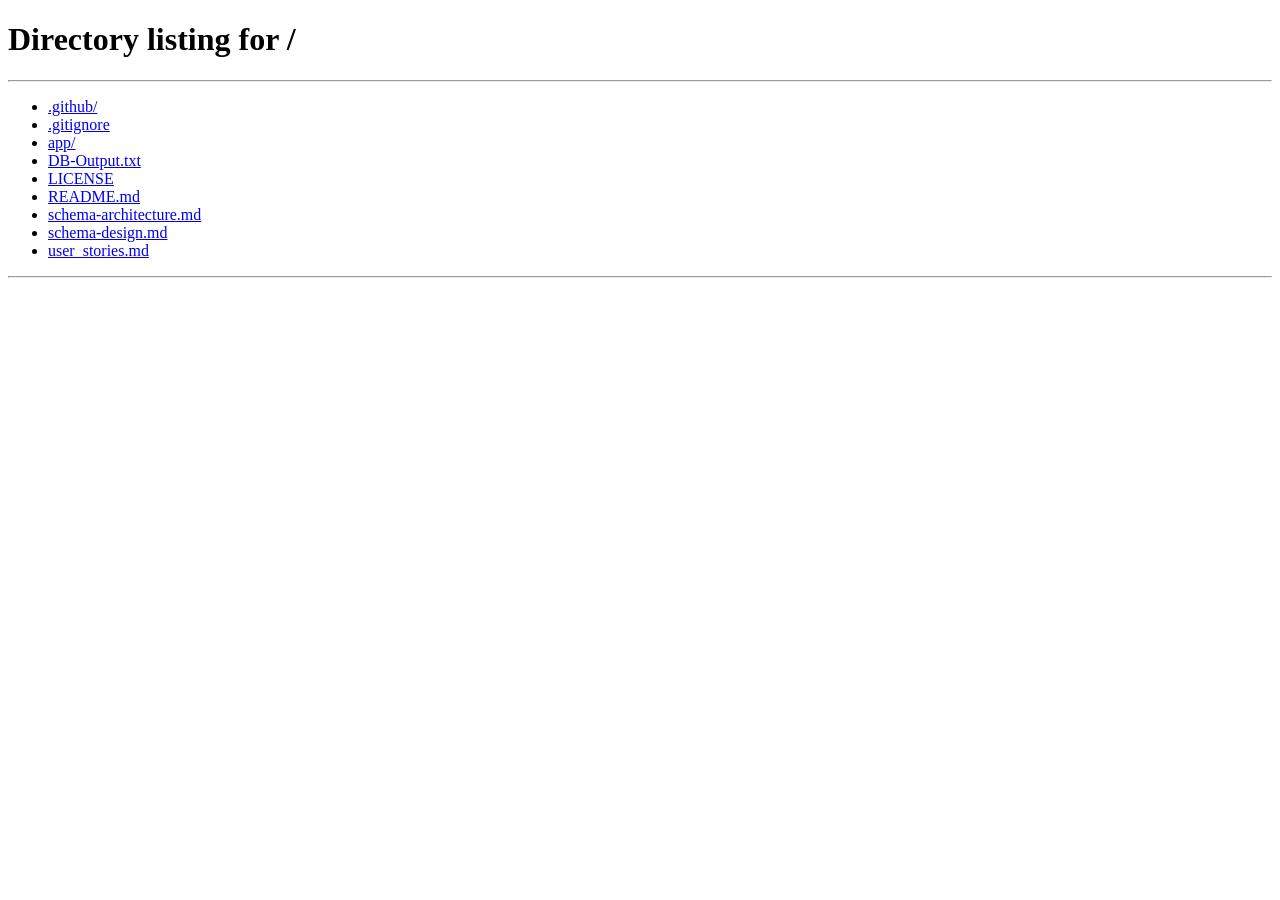
<file: app/src/main/resources/static/pages/addPrescription.html>
<!-- addPrescription.html -->
<!DOCTYPE html>
<html lang="en">

<head>
    <meta charset="UTF-8">
    <link rel="icon" type="image/svg+xml" href="../assets/images/logo/logo.png" />
    <title>DoctorDashboard</title>
    <link rel="stylesheet" href="../assets/css/adminDashboard.css">
    <link rel="stylesheet" href="../assets/css/doctorDashboard.css">
    <link rel="stylesheet" href="../assets/css/addPrescription.css">
    <link rel="stylesheet" href="../assets/css/style.css">
    <script src="../js/render.js" defer></script>
    <script src="../js/util.js" defer></script>
    <script src="../js/components/header.js" defer></script>
    <script src="../js/components/footer.js" defer></script>
    <script type="module" src = "../js/addPrescription.js"></script>

</head>

<body onload="renderContent()">
    <div class="container">
        <div class="wrapper">
            <div id="header"></div>
            <div class="main-content">
                <div class="form-container">
                    <h2 id="heading">Add <span>Prescription</span></h2>
                    <form>
                        <label for="patientName">Patient Name</label>
                        <input type="text" id="patientName" disabled>

                        <label for="medicines">Medicine Names</label>
                        <input type="text" id="medicines" placeholder="e.g. Paracetamol, Vitamin C" required>

                        <label for="dosage">Dosage Instructions</label>
                        <textarea id="dosage" rows="3"
                            placeholder="e.g - Paracetamol"></textarea>

                        <label for="notes">Additional Notes</label>
                        <textarea id="notes" rows="3"
                            placeholder="Any precautions or observations (optional)"></textarea>

                        <button type="submit" class="btn-primary" id="savePrescription">Add Prescription</button>
                        <button type="button" onclick="selectRole('doctor')" class="btn-secondary">Cancel</button>
                    </form>
                </div>
            </div>
            <div id="footer"></div>
        </div>
    </div>
</body>
</html>
</file>
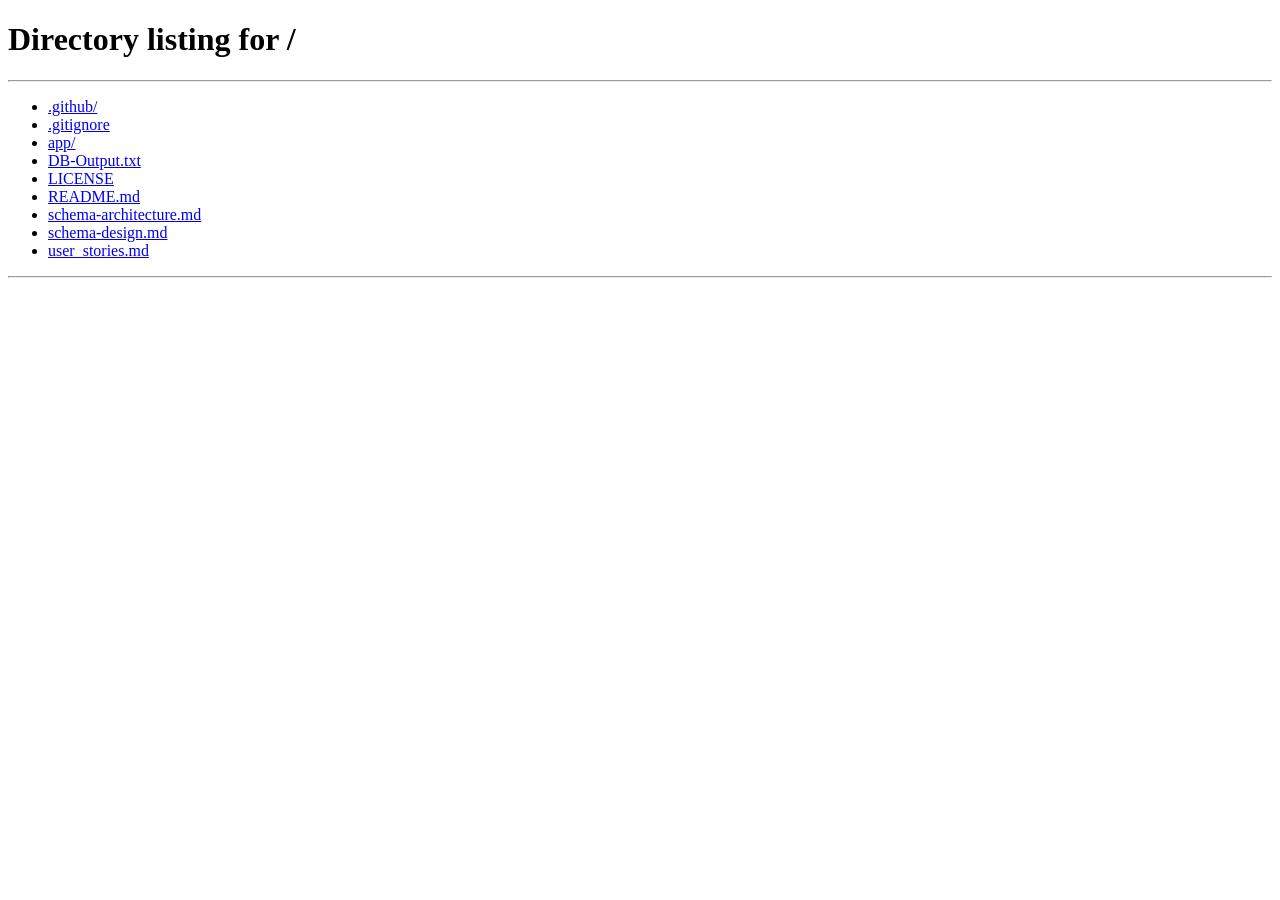
<file: app/src/main/resources/static/pages/loggedPatientDashboard.html>
<!-- loggedPatientDashboard.html -->
<!DOCTYPE html>
<html lang="en">
<head>
    <meta charset="UTF-8">
    <link rel="icon" type="image/svg+xml" href="../assets/images/logo/logo.png" />
    <title>LoggedPatientDashboard</title>
    <link rel = "stylesheet" href = "../assets/css/adminDashboard.css">
    <link rel = "stylesheet" href = "../assets/css/style.css">
    <link rel = "stylesheet" href = "../assets/css/patientDashboard.css">
    <script src = "../js/render.js" defer></script>
    <script src = "../js/util.js" defer></script>
    <script src = "../js/components/header.js" defer></script>
    <script src = "../js/components/footer.js" defer></script>
    <script type = "module" src = "../js/loggedPatient.js" defer></script>
</head>
<body onload="renderContent()">
    <div class="container">
        <div class="wrapper">
            <div id="header"></div>
            <main class="main-content">
                <input type="text" id="searchBar" class="searchBar" placeholder="Search Bar for custom output" />
                <div class="filter-wrapper">
                    <select class="filter-select" id="filterTime">
                        <option value="">Sort by Time</option>
                        <option value="AM">AM</option>
                        <option value="PM">PM</option>
                    </select>
                    <select class="filter-select" id="filterSpecialty">
                        <option value="">Filter by Specialty</option>
                        <option value="Cardiologist">Cardiologist</option>
                        <option value="Dermatologist">Dermatologist</option>
                        <option value="Neurologist">Neurologist</option>
                        <option value="Pediatrician">Pediatrician</option>
                        <option value="Orthopedic">Orthopedic</option>
                        <option value="Gynecologist">Gynecologist</option>
                        <option value="Psychiatrist">Psychiatrist</option>
                        <option value="Dentist">Dentist</option>
                        <option value="Ophthalmologist">Ophthalmologist</option>
                        <option value="Ent">ENT Specialist</option>
                        <option value="Urologist">Urologist</option>
                        <option value="Oncologist">Oncologist</option>
                        <option value="Gastroenterologist">Gastroenterologist</option>
                        <option value="General">General Physician</option>
                    </select>
                </div>
                <div id="content"></div>
            </main>
            <div id="footer"></div>
        </div>
    </div>
</body>
</html>
</file>
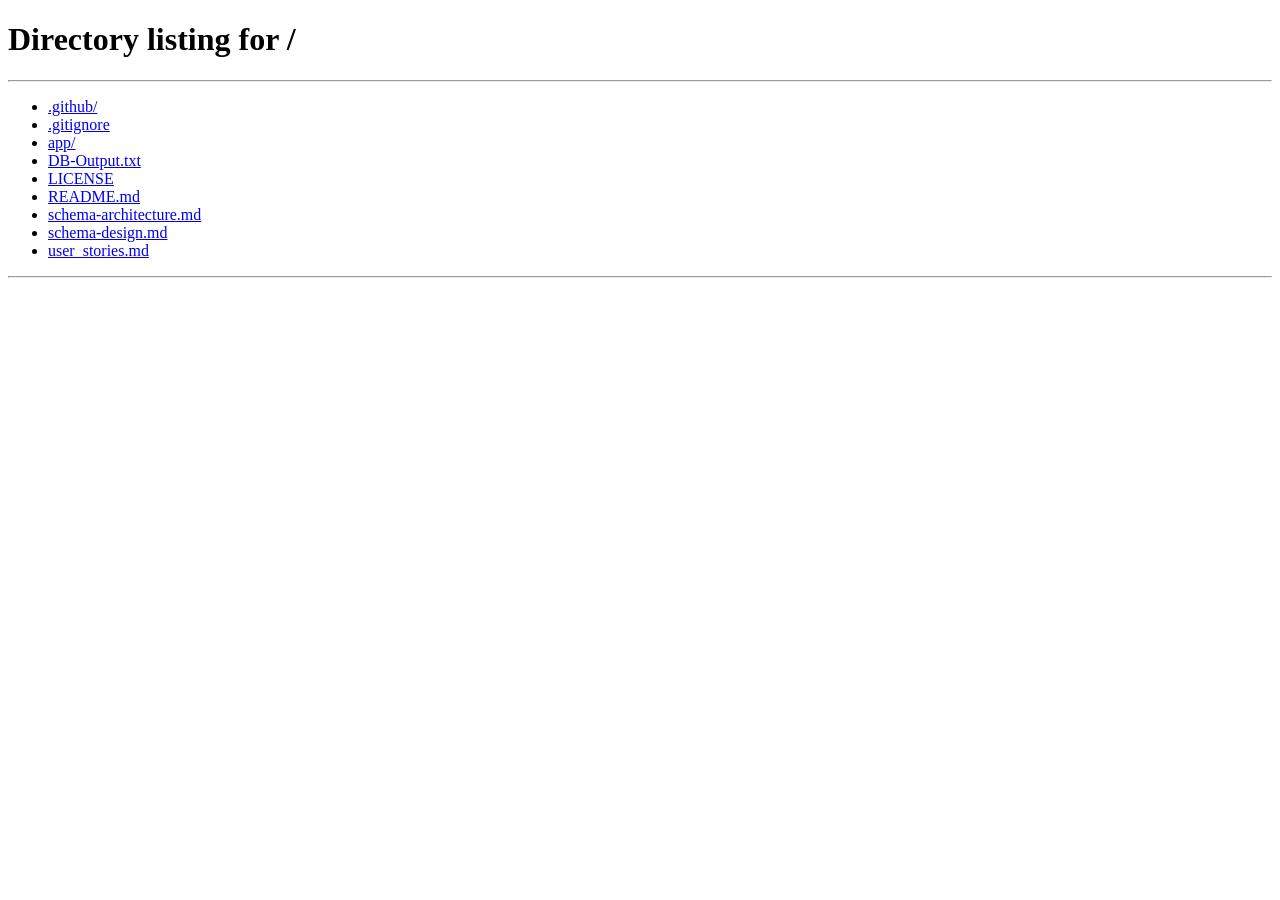
<file: app/src/main/resources/static/pages/patientAppointments.html>
<!-- patientAppointment.html -->
<!DOCTYPE html>
<html lang="en">

<head>
  <meta charset="UTF-8">
  <link rel="icon" type="image/svg+xml" href="../assets/images/logo/logo.png" />
  <title>Patient Appointments</title>
  <link rel="stylesheet" href="../assets/css/adminDashboard.css">
  <link rel="stylesheet" href="../assets/css/doctorDashboard.css">
  <link rel="stylesheet" href="../assets/css/style.css">
  <script src="../js/render.js" defer></script>
  <script src="../js/util.js" defer></script>
  <script src="../js/components/header.js" defer></script>
  <script src="../js/components/footer.js" defer></script>
  <script type="module" src="../js/patientAppointment.js" defer></script>
</head>

<body onload="renderContent()">
  <div class="container">
    <div class="wrapper">
      <div id="header"></div>
      <div class="main-content">
        <h2>Patient <span>Appointment</span></h2>
        <input type="text" id="searchBar" class="searchBar" placeholder="Search Bar for custom output" />
                <div class="filter-wrapper">
                    <select class="filter-select" id="appointmentFilter">
                        <option value="allAppointments">All Appointments</option>
                        <option value="future">Upcoming Appointments</option>
                        <option value="past">Past Appointments</option>
                    </select>
                </div>
        <table id="patientTable">
          <thead class="table-header">
            <tr>
              <th>Patient Name</th>
              <th>Doctor Name</th>
              <th>Date</th>
              <th>Time</th>
              <th>Actions</th>
            </tr>
          </thead>
          <tbody id="patientTableBody">
            <!-- rows will be inserted here dynamically -->
          </tbody>
        </table>
      </div>
      <div id="footer"></div>
    </div>
  </div>
</body>
</html>
</file>
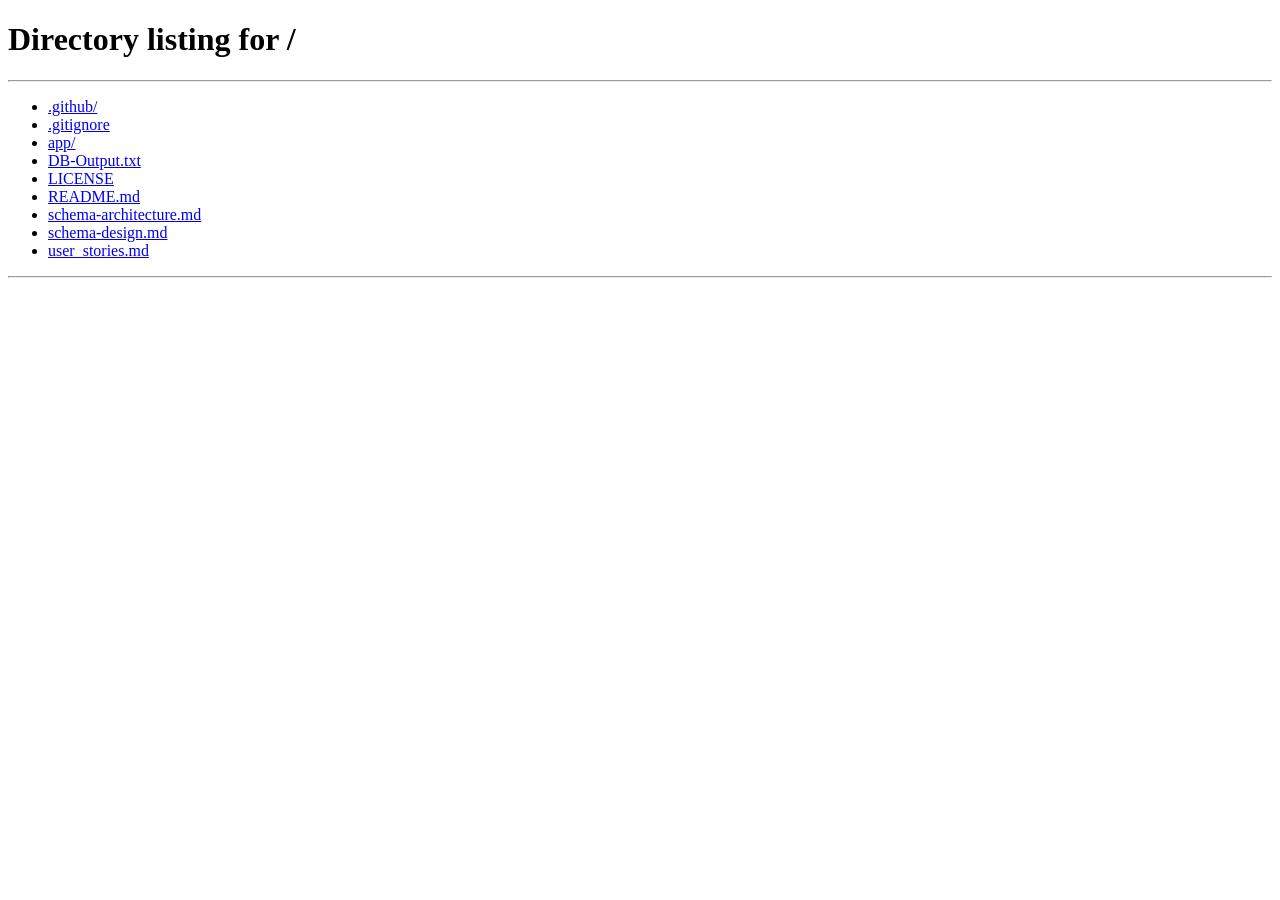
<file: app/src/main/resources/static/pages/patientDashboard.html>
<!-- patientDashboard.html -->
<!DOCTYPE html>
<html lang="en">

<head>
    <meta charset="UTF-8">
    <link rel="icon" type="image/svg+xml" href="../assets/images/logo/logo.png" />
    <title>PatientDashboard</title>
    <link rel="stylesheet" href="../assets/css/adminDashboard.css">
    <link rel="stylesheet" href="../assets/css/style.css">
    <link rel="stylesheet" href="../assets/css/patientDashboard.css">
    <script src="../js/render.js" defer></script>
    <script src="../js/util.js" defer></script>
    <script src="../js/components/header.js" defer></script>
    <script src="../js/components/footer.js" defer></script>
    <script type="module" src="../js/components/modals.js"></script>
</head>

<body onload="renderContent()">
    <div class="container">
        <div class="wrapper">
            <div id="header"></div>
            <main class="main-content">
                <input type="text" id="searchBar" class="searchBar" placeholder="Search Bar for custom output" />
                <div class="filter-wrapper">
                    <select class="filter-select" id="filterTime">
                        <option value="">Sort by Time</option>
                        <option value="AM">AM</option>
                        <option value="PM">PM</option>
                    </select>
                    <select class="filter-select" id="filterSpecialty">
                        <option value="">Filter by Specialty</option>
                        <option value="Cardiologist">Cardiologist</option>
                        <option value="Dermatologist">Dermatologist</option>
                        <option value="Neurologist">Neurologist</option>
                        <option value="Pediatrician">Pediatrician</option>
                        <option value="Orthopedic">Orthopedic</option>
                        <option value="Gynecologist">Gynecologist</option>
                        <option value="Psychiatrist">Psychiatrist</option>
                        <option value="Dentist">Dentist</option>
                        <option value="Ophthalmologist">Ophthalmologist</option>
                        <option value="Ent">ENT Specialist</option>
                        <option value="Urologist">Urologist</option>
                        <option value="Oncologist">Oncologist</option>
                        <option value="Gastroenterologist">Gastroenterologist</option>
                        <option value="General">General Physician</option>
                    </select>
                </div>
                <div id="content"></div>
            </main>
            <div id="footer"></div>
        </div>
    </div>
    <div id="modal" class="modal">
        <div class="modal-content">
            <span class="close" id="closeModal">&times;</span>
            <div id="modal-body"></div>
        </div>
    </div>
    <script type="module" src="../js/patientDashboard.js" defer></script>
</body>

</html>
</file>
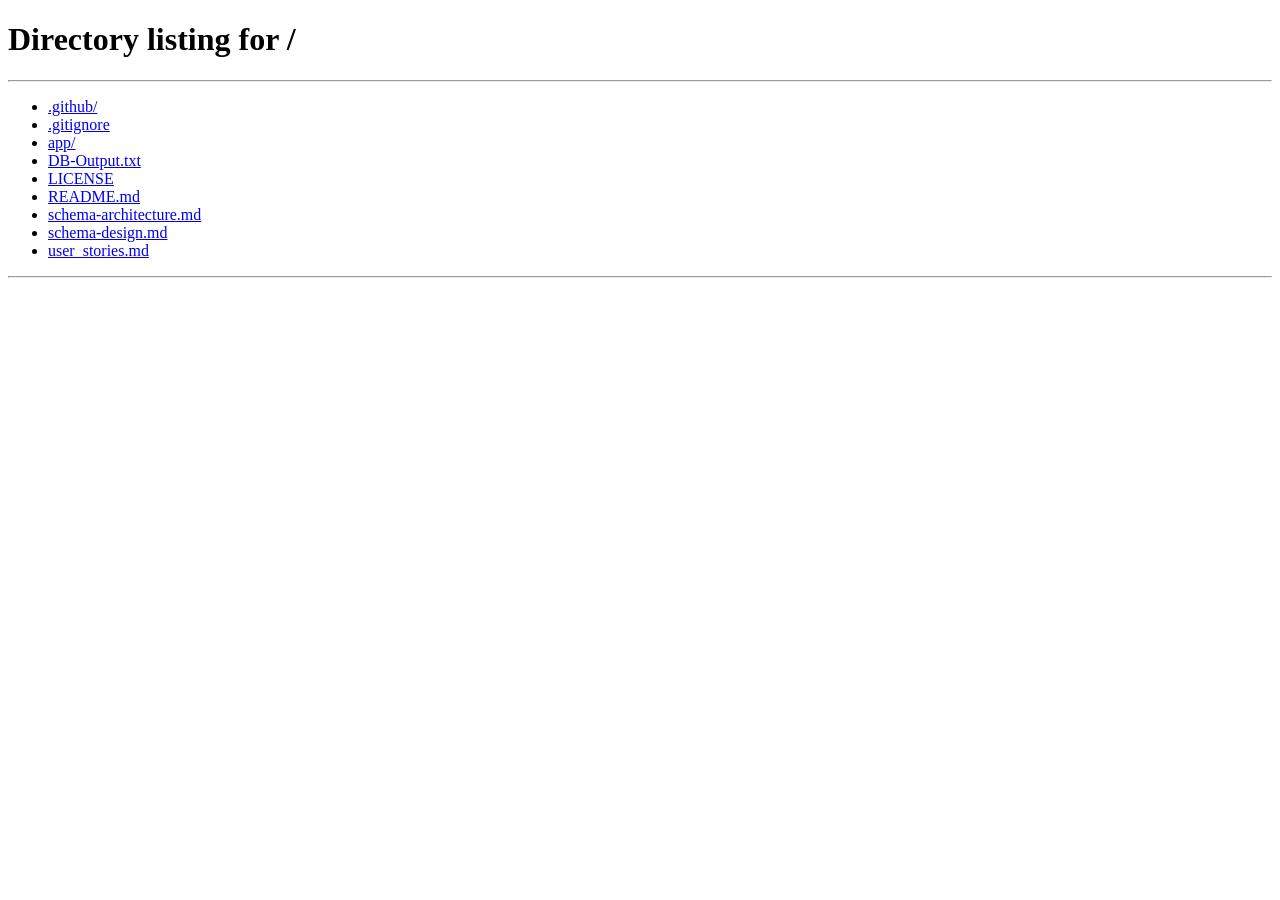
<file: app/src/main/resources/static/pages/patientRecord.html>
<!-- patientRecord.html -->
<!-- for doctor to see patient details -->
<!DOCTYPE html>
<html lang="en">
<head>
    <meta charset="UTF-8">
    <link rel="icon" type="image/svg+xml" href="../assets/images/logo/logo.png" />
    <title>DoctorDashboard</title>
    <link rel = "stylesheet" href = "../assets/css/adminDashboard.css">
    <link rel = "stylesheet" href = "../assets/css/doctorDashboard.css">
    <link rel = "stylesheet" href = "../assets/css/style.css">
    <script src = "../js/render.js" defer></script>
    <script src = "../js/util.js" defer></script>
    <script src = "../js/components/header.js" defer></script>
    <script src = "../js/components/footer.js" defer></script>
    <script type = "module" src = "../js/components/patientRecordRow.js" defer></script>
    <script type = "module" src = "../js/patientRecordServices.js" defer></script>
</head>
<body onload="renderContent()">
    <div class="container">
        <div class="wrapper">
            <div id="header"></div>
            <div class="main-content">
                <h2>Patient <span>Record</span></h2>
                <table id="patientTable">
                  <thead class="table-header">
                    <tr>
                      <th>Date</th>
                      <th>Appointment ID</th>
                      <th>Patient ID</th>
                      <th>Prescription</th>
                    </tr>
                  </thead>
                  <tbody id="patientTableBody"></tbody>
                </table>
              </div>
            <div id="footer"></div>
        </div>
    </div>

</body>  
</html>
</file>
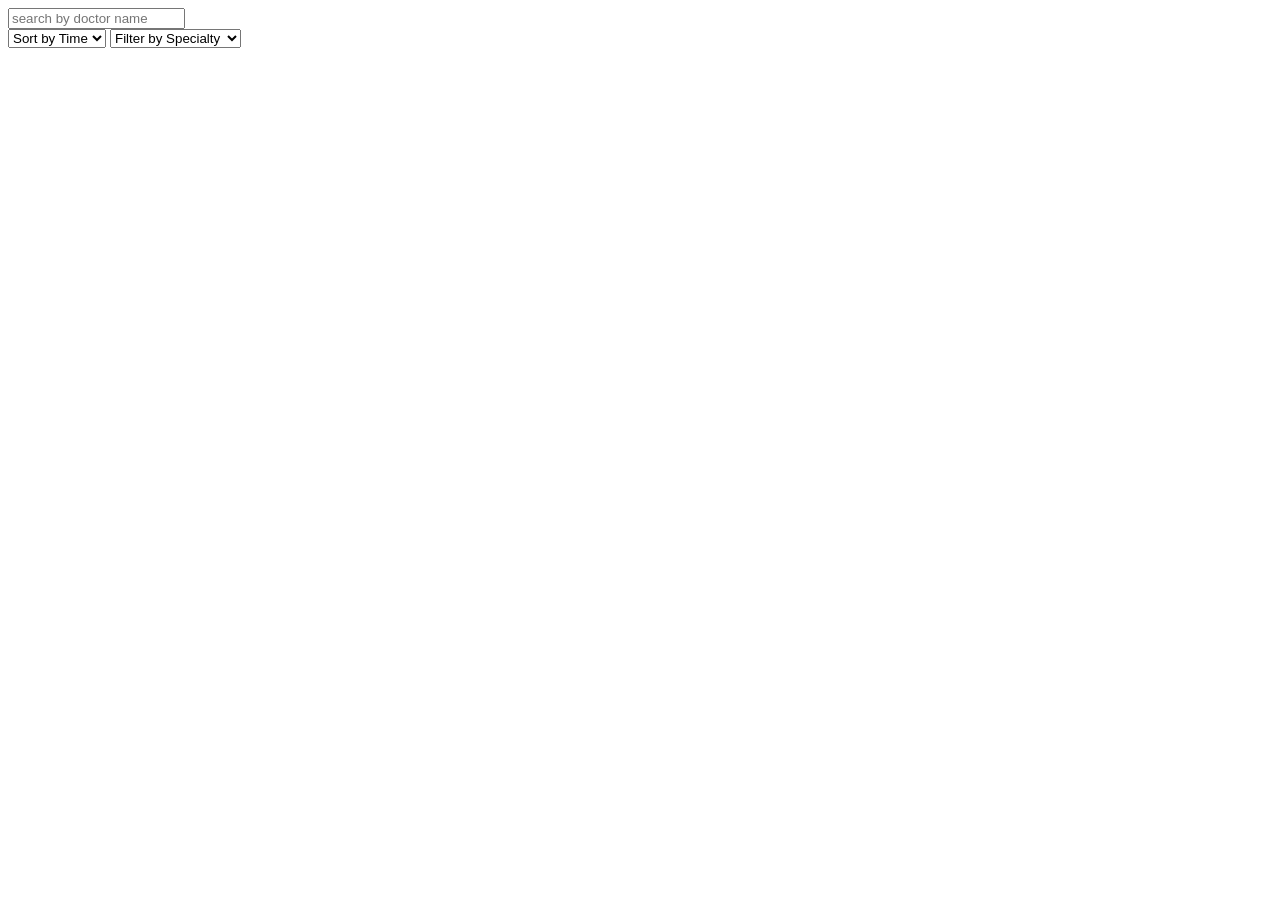
<file: app/src/main/resources/templates/admin/adminDashboard.html>
<!-- adminDashboard.html -->
<!DOCTYPE html>
<html lang="en" xmlns:th="http://www.thymeleaf.org">

<head>
  <meta charset="UTF-8">
  <title>Admin Dashboard</title>

  <!-- Favicon -->
  <link rel="icon" type="image/png" th:href="@{/assets/images/logo/logo.png}" />

  <!-- Stylesheets -->
  <link rel="stylesheet" th:href="@{/assets/css/adminDashboard.css}">
  <link rel="stylesheet" th:href="@{/assets/css/style.css}">

  <!-- Utility and Render Scripts -->
  <script th:src="@{/js/render.js}" defer></script>
  <script th:src="@{/js/util.js}" defer></script>

  <!-- Layout Component Scripts -->
  <script th:src="@{/js/components/header.js}" defer></script>
  <script th:src="@{/js/components/footer.js}" defer></script>

  <!-- Modals module: must load before any button click calls window.openModal -->
  <script type="module" th:src="@{/js/components/modals.js}"></script>
</head>

<body>
  <div class="container">
    <div class="wrapper">

      <!-- Dynamic Header (header.js injects an "Add Doctor" button here) -->
      <div id="header"></div>

      <!-- Main Dashboard Content -->
      <main class="main-content">

        <!-- Search Bar -->
        <input
          type="text"
          id="searchBar"
          placeholder="search by doctor name"
        />

        <!-- Filter Section -->
        <div class="filters">
          <!-- Filter by Time -->
          <select id="filterTime">
            <option value="">Sort by Time</option>
            <option value="AM">AM</option>
            <option value="PM">PM</option>
          </select>

          <!-- Filter by Specialty -->
          <select id="filterSpecialty">
            <option value="">Filter by Specialty</option>
            <option value="Cardiologist">Cardiologist</option>
            <option value="Dentist">Dentist</option>
            <option value="Dermatologist">Dermatologist</option>
            <option value="General Physician">General Physician</option>
            <option value="Neurologist">Neurologist</option>
            <option value="Orthopedic">Orthopedic</option>
            <option value="Pediatrician">Pediatrician</option>
            <option value="Psychiatrist">Psychiatrist</option>
          </select>
        </div>

        <!-- Dynamic Doctor Cards Area -->
        <div id="content"></div>

      </main>

      <!-- Dynamic Footer -->
      <div id="footer"></div>

    </div>
  </div>

  <!-- Modal for Adding New Doctor (hidden by default) -->
  <div id="modal" class="modal" style="display:none;">
    <div class="modal-content">
      <span id="closeModal" class="close">&times;</span>
      <div id="modal-body"></div>
    </div>
  </div>

  <!-- Page-specific module script -->
  <script type="module" th:src="@{/js/adminDashboard.js}" defer></script>

</body>

</html>
</file>
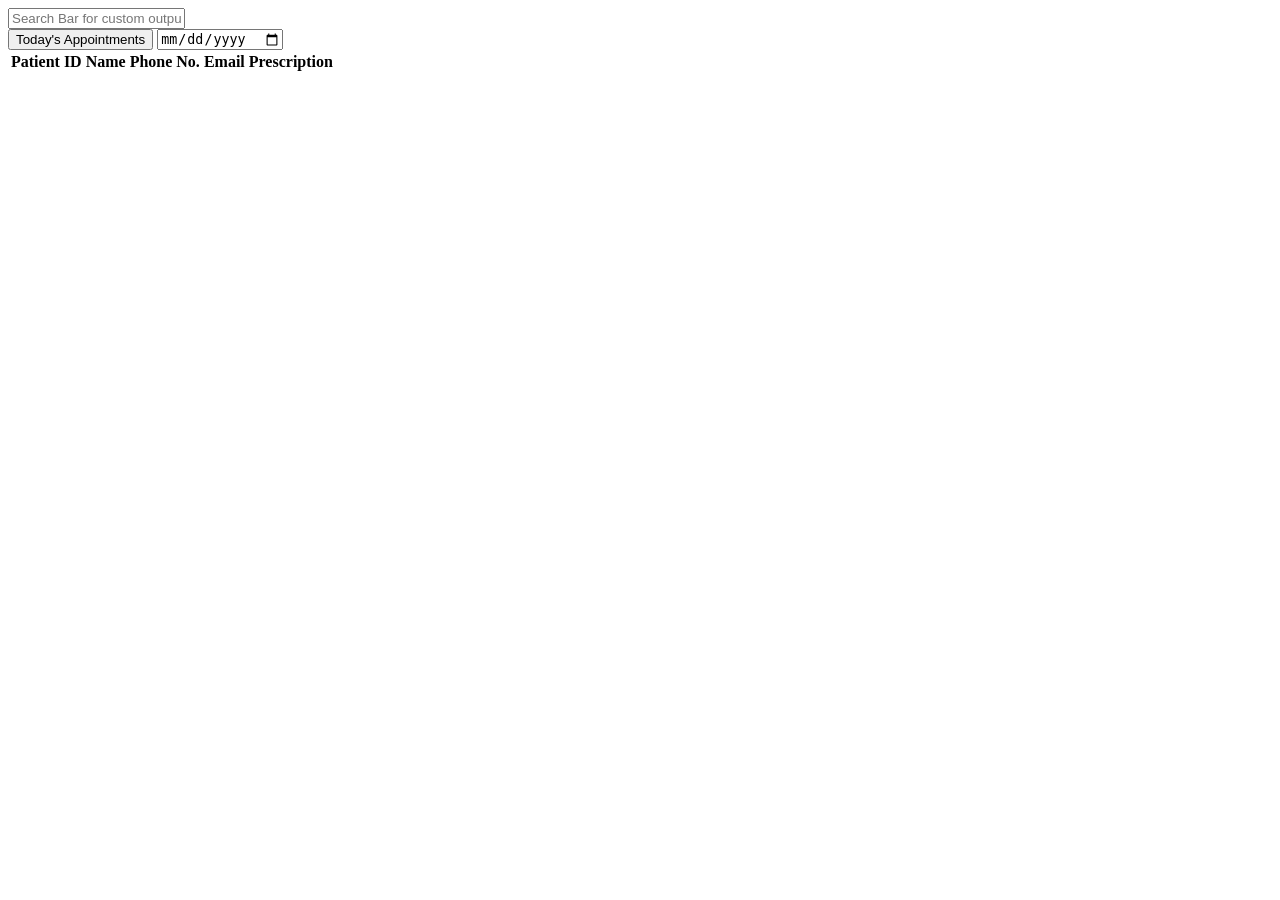
<file: app/src/main/resources/templates/doctor/doctorDashboard.html>
<!-- doctorDashboard.html -->
<!DOCTYPE html>
<html lang="en" xmlns:th="http://www.thymeleaf.org">

<head>
  <meta charset="UTF-8">
  <title>DoctorDashboard</title>

  <!-- Favicon -->
  <link rel="icon" type="image/png" th:href="@{/assets/images/logo/logo.png}" />

  <!-- Stylesheets -->
  <link rel="stylesheet" th:href="@{/assets/css/adminDashboard.css}">
  <link rel="stylesheet" th:href="@{/assets/css/doctorDashboard.css}">
  <link rel="stylesheet" th:href="@{/assets/css/style.css}">

  <!-- Utility and Render Scripts -->
  <script th:src="@{/js/render.js}" defer></script>
  <script th:src="@{/js/util.js}" defer></script>

  <!-- Layout Component Scripts -->
  <script th:src="@{/js/components/header.js}" defer></script>
  <script th:src="@{/js/components/footer.js}" defer></script>
  <script th:src="@{/js/components/patientRows.js}" defer></script>

  <!-- Service and Dashboard Logic -->
  <script type="module" th:src="@{/js/services/patientServices.js}" defer></script>
  <script type="module" th:src="@{/js/doctorDashboard.js}" defer></script>
</head>

<body>
  <div class="container">
    <div class="wrapper">

      <!-- Dynamic Header -->
      <div id="header"></div>

      <!-- Main Dashboard Content -->
      <main class="main-content">

        <!-- Search Bar -->
        <input
          type="text"
          id="searchBar"
          class="searchBar"
          placeholder="Search Bar for custom output"
        />

        <!-- Filter Section -->
        <div class="filters">
          <button id="todayButton">Today's Appointments</button>
          <input type="date" id="datePicker" />
        </div>

        <!-- Patient Records Table -->
        <table id="patientTable">
          <thead>
            <tr>
              <th>Patient ID</th>
              <th>Name</th>
              <th>Phone No.</th>
              <th>Email</th>
              <th>Prescription</th>
            </tr>
          </thead>
          <tbody id="patientTableBody">
            <!-- Rows injected dynamically by patientRows.js -->
          </tbody>
        </table>

      </main>

      <!-- Dynamic Footer -->
      <div id="footer"></div>

    </div>
  </div>

</body>

</html>
</file>
<file: app/src/main/resources/static/assets/css/adminDashboard.css>
/* adminDashboard.css - Styles for the Admin Dashboard page */

/* ============================================================
   Global Reset
   ============================================================ */
* {
  margin: 0;
  padding: 0;
  box-sizing: border-box;
}

/* ============================================================
   Base: html & body
   ============================================================ */
html,
body {
  height: 100%;
  font-family: Arial, sans-serif;
}

/* ============================================================
   Layout Wrapper
   ============================================================ */
.wrapper {
  display: flex;
  flex-direction: column;
  min-height: 100vh;
}

/* ============================================================
   Section Heading
   ============================================================ */
h2 {
  font-size: 32px;
  font-weight: bold;
  color: #003e3e;
  margin-bottom: 50px;
  text-align: center;
}

/* ============================================================
   Main Content Section
   ============================================================ */
.main-content {
  flex-grow: 1;
  padding: 40px;
  display: flex;
  flex-direction: column;
  align-items: center;
  text-align: center;
  background-image: url('../images/defineRole/index.png');
  background-size: cover;
  background-position: center;
  background-repeat: no-repeat;
  background-attachment: fixed;
}

/* ============================================================
   Search Bar
   ============================================================ */
#searchBar {
  width: 100%;
  max-width: 500px;
  padding: 10px 16px;
  border: 1px solid #cccccc;
  border-radius: 8px;
  font-size: 15px;
  font-family: Arial, sans-serif;
  outline: none;
  margin-bottom: 20px;
  transition: border-color 0.2s ease;
}

#searchBar:focus {
  border-color: #015c5d;
  box-shadow: 0 0 0 2px rgba(1, 92, 93, 0.2);
}

/* ============================================================
   Filter Dropdowns
   ============================================================ */
.filters {
  display: flex;
  gap: 16px;
  flex-wrap: wrap;
  justify-content: center;
  margin-bottom: 30px;
}

.filters select {
  padding: 10px 14px;
  border: 1px solid #cccccc;
  border-radius: 8px;
  font-size: 15px;
  font-family: Arial, sans-serif;
  background-color: #ffffff;
  cursor: pointer;
  outline: none;
  min-width: 180px;
  transition: border-color 0.2s ease;
}

.filters select:focus {
  border-color: #015c5d;
  box-shadow: 0 0 0 2px rgba(1, 92, 93, 0.2);
}

/* ============================================================
   Primary Button
   ============================================================ */
button {
  background-color: #A62B1F;
  color: #ffffff;
  border: none;
  border-radius: 12px;
  padding: 10px 20px;
  margin-top: 20px;
  width: 200px;
  cursor: pointer;
  font-size: 16px;
  font-family: Arial, sans-serif;
  transition: background-color 0.2s ease;
}

button:hover {
  background-color: #A62B1F;
}

/* ============================================================
   Admin Button
   ============================================================ */
.adminBtn {
  background-color: #f4f4f4;
  color: #333333;
  font-weight: bold;
  width: 110px;
  padding: 10px 0;
  border: none;
  border-radius: 8px;
  cursor: pointer;
  font-size: 14px;
  margin-top: 0;
  transition: color 0.2s ease;
}

.adminBtn:hover {
  color: #A62B1F;
  background-color: #f4f4f4;
}

/* ============================================================
   Add Doctor / General Action Button
   ============================================================ */
.add-doctor-btn {
  background-color: #015c5d;
  color: #ffffff;
  border: none;
  border-radius: 12px;
  padding: 10px 20px;
  cursor: pointer;
  font-size: 15px;
  width: auto;
  margin-top: 0;
  transition: background-color 0.2s ease;
}

.add-doctor-btn:hover {
  background-color: #003e3e;
}

/* ============================================================
   Doctor Cards Content Area
   ============================================================ */
#content {
  display: flex;
  flex-wrap: wrap;
  gap: 20px;
  justify-content: center;
  width: 100%;
  margin-top: 10px;
}

/* Individual Doctor Card */
.doctor-card {
  background-color: #ffffff;
  border: 1px solid #e0e0e0;
  border-radius: 12px;
  padding: 20px;
  width: 260px;
  text-align: left;
  box-shadow: 0 2px 8px rgba(0, 0, 0, 0.08);
  transition: box-shadow 0.2s ease;
}

.doctor-card:hover {
  box-shadow: 0 4px 16px rgba(0, 0, 0, 0.14);
}

.doctor-card h3 {
  font-size: 18px;
  color: #003e3e;
  margin-bottom: 8px;
}

.doctor-card p {
  font-size: 14px;
  color: #555555;
  margin-bottom: 6px;
}

.doctor-card .card-actions {
  display: flex;
  gap: 8px;
  margin-top: 14px;
}

.doctor-card .card-actions button {
  width: auto;
  padding: 8px 14px;
  font-size: 13px;
  margin-top: 0;
  border-radius: 8px;
}

/* ============================================================
   Modal
   ============================================================ */
.modal {
  display: none;
  position: fixed;
  top: 0;
  left: 0;
  width: 100%;
  height: 100%;
  background-color: rgba(0, 0, 0, 0.6);
  justify-content: center;
  align-items: center;
  z-index: 1000;
  transition: opacity 0.3s ease;
}

.modal.active {
  display: flex;
}

#modal-body {
  background-color: #ffffff;
  padding: 32px;
  border-radius: 12px;
  width: 90%;
  max-width: 500px;
  position: relative;
  max-height: 90vh;
  overflow-y: auto;
}

/* Close Button */
.close {
  position: absolute;
  top: 12px;
  right: 18px;
  font-size: 26px;
  cursor: pointer;
  color: #333333;
  line-height: 1;
  transition: color 0.2s ease;
}

.close:hover {
  color: #A62B1F;
}

/* Modal Form Inputs */
#modal-body input,
#modal-body select,
#modal-body textarea {
  width: 100%;
  padding: 10px 14px;
  margin-top: 8px;
  margin-bottom: 16px;
  border: 1px solid #cccccc;
  border-radius: 8px;
  font-size: 14px;
  font-family: Arial, sans-serif;
  outline: none;
  transition: border-color 0.2s ease;
}

#modal-body input:focus,
#modal-body select:focus,
#modal-body textarea:focus {
  border-color: #015c5d;
  box-shadow: 0 0 0 2px rgba(1, 92, 93, 0.2);
}

#modal-body label {
  font-size: 14px;
  font-weight: bold;
  color: #333333;
  display: block;
}

#modal-body button[type="submit"] {
  background-color: #015c5d;
  color: #ffffff;
  width: 100%;
  padding: 12px;
  border: none;
  border-radius: 10px;
  font-size: 16px;
  cursor: pointer;
  margin-top: 8px;
  transition: background-color 0.2s ease;
}

#modal-body button[type="submit"]:hover {
  background-color: #003e3e;
}

/* ============================================================
   Responsive: smaller screens
   ============================================================ */
@media (max-width: 600px) {
  .filters {
    flex-direction: column;
    align-items: center;
  }

  #content {
    flex-direction: column;
    align-items: center;
  }

  .doctor-card {
    width: 100%;
    max-width: 360px;
  }

  #searchBar {
    max-width: 100%;
  }
}
</file>
<file: app/src/main/resources/static/assets/css/doctorDashboard.css>
/* doctorDashboard.css - Styles for the Doctor Dashboard page */

/* ============================================================
   Global Reset
   ============================================================ */
* {
  margin: 0;
  padding: 0;
  box-sizing: border-box;
}

/* ============================================================
   Base: html & body
   ============================================================ */
html,
body {
  height: 100%;
  font-family: Arial, sans-serif;
}

/* ============================================================
   Layout Wrapper
   ============================================================ */
.wrapper {
  display: flex;
  flex-direction: column;
  min-height: 100vh;
}

/* ============================================================
   Main Content Section
   ============================================================ */
.main-content {
  flex-grow: 1;
  padding: 30px 40px;
  display: flex;
  flex-direction: column;
  align-items: center;
  background-image: url('../images/defineRole/index.png');
  background-size: cover;
  background-position: center;
  background-repeat: no-repeat;
  background-attachment: fixed;
}

/* ============================================================
   Table Header Label
   ============================================================ */
.table-header {
  font-size: 24px;
  color: #015c5d;
  margin-bottom: 30px;
  margin-right: 0;
  font-weight: bold;
}

/* ============================================================
   Search Bar
   ============================================================ */
.searchBar,
#searchBar {
  width: 100%;
  max-width: 500px;
  padding: 10px 16px;
  border: 1px solid #cccccc;
  border-radius: 8px;
  font-size: 15px;
  font-family: Arial, sans-serif;
  outline: none;
  margin-bottom: 16px;
  transition: border-color 0.2s ease;
}

.searchBar:focus,
#searchBar:focus {
  border-color: #015c5d;
  box-shadow: 0 0 0 2px rgba(1, 92, 93, 0.2);
}

/* ============================================================
   Filter Section
   ============================================================ */
.filters {
  display: flex;
  align-items: center;
  gap: 12px;
  flex-wrap: wrap;
  justify-content: center;
  margin-bottom: 24px;
}

/* Today's Appointments Button */
#todayButton,
.today-btn {
  padding: 10px 18px;
  margin-right: 10px;
  background-color: #015c5d;
  color: #ffffff;
  border: none;
  border-radius: 8px;
  font-size: 14px;
  cursor: pointer;
  transition: background-color 0.2s ease;
  width: auto;
  margin-top: 0;
}

#todayButton:hover,
.today-btn:hover {
  background-color: #017d7e;
}

/* Date Picker */
#datePicker,
.date-picker {
  padding: 10px;
  height: 40px;
  margin-left: 10px;
  margin-top: 0;
  border: 1px solid #cccccc;
  border-radius: 8px;
  font-size: 14px;
  font-family: Arial, sans-serif;
  outline: none;
  cursor: pointer;
  transition: border-color 0.2s ease;
}

#datePicker:focus,
.date-picker:focus {
  border-color: #015c5d;
  box-shadow: 0 0 0 2px rgba(1, 92, 93, 0.2);
}

/* ============================================================
   Patient Records Table
   ============================================================ */
#patientTable,
table {
  width: 100%;
  border-collapse: collapse;
  font-family: Arial, sans-serif;
  margin-top: 20px;
}

/* Table Head */
#patientTable thead,
table thead {
  background-color: rgba(51, 51, 51, 0.06);
  color: #ffffff;
}

/* Table Cells */
#patientTable td,
#patientTable th,
table td,
table th {
  padding: 12px 16px;
  text-align: center;
  border-bottom: 1px solid #dddddd;
  font-size: 14px;
}

#patientTable th,
table th {
  color: #003e3e;
  font-weight: bold;
  background-color: rgba(1, 92, 93, 0.12);
}

/* Alternating Row Colors */
#patientTable tbody tr:nth-child(even),
table tbody tr:nth-child(even) {
  background-color: rgba(249, 249, 249, 0.35);
}

#patientTable tbody tr:nth-child(odd),
table tbody tr:nth-child(odd) {
  background-color: rgba(255, 255, 255, 0.75);
}

/* Row Hover Highlight */
#patientTable tbody tr:hover,
table tbody tr:hover {
  background-color: rgba(1, 92, 93, 0.22);
  cursor: pointer;
}

/* ============================================================
   Prescription Button
   ============================================================ */
.prescription-btn {
  width: 30px;
  height: 30px;
  cursor: pointer;
  transition: transform 0.2s ease, filter 0.2s ease;
  display: inline-block;
}

.prescription-btn:hover {
  transform: scale(1.1);
  filter: brightness(1.2);
}

.prescription-btn:active {
  transform: scale(0.95);
}

/* ============================================================
   No Records Message
   ============================================================ */
.noPatientRecord {
  font-size: 16px;
  font-style: italic;
  color: #888888;
  text-align: center;
  padding: 20px;
}

/* ============================================================
   Responsive Design
   ============================================================ */
@media (max-width: 768px) {
  .main-content {
    padding: 20px 16px;
  }

  .filters {
    flex-direction: column;
    align-items: stretch;
  }

  #todayButton,
  .today-btn {
    width: 100%;
    margin-right: 0;
    text-align: center;
  }

  #datePicker,
  .date-picker {
    width: 100%;
    margin-left: 0;
  }

  #patientTable,
  table {
    font-size: 12px;
  }

  #patientTable td,
  #patientTable th,
  table td,
  table th {
    padding: 8px 10px;
  }

  .searchBar,
  #searchBar {
    max-width: 100%;
  }
}

@media (max-width: 480px) {
  .table-header {
    font-size: 18px;
  }

  #patientTable td,
  #patientTable th,
  table td,
  table th {
    font-size: 11px;
    padding: 6px 8px;
  }
}
</file>
<file: app/src/main/resources/static/assets/css/addPrescription.css>
/* This is the stylesheet for the addPrescription.html */

.form-container {
    width: 100%; 
    max-width: 600px;
    background: #ffffffc8;
    margin: 50px auto;
    padding: 30px;
    border-radius: 15px;
    box-shadow: 0 4px 12px rgba(0, 0, 0, 0.1);
    animation: fadeIn 0.5s ease-in-out;
  }

  .container h2 {
    text-align: center;
    color: #222;
    font-size: 28px;
    margin-bottom: 25px;
  }

  .container h2 span {
    color: #A62B1F;
  }

  label {
    display: block;
    margin-bottom: 6px;
    font-weight: 500;
    color: #333;
    text-align: left;
    font-size: 13px;
  }

  input, textarea {
    width: 100%;
    padding: 12px;
    resize: vertical;
    margin-bottom: 20px;
    border: 1px solid #cccccc6e;
    border-radius: 8px;
    font-size: 15px;
    outline: none;
    transition: 0.3s;
    font-family: "Verdana";
  }

  input:focus, textarea:focus {
    border-color: #015c5d;
    box-shadow: 0 0 4px #a7f3d0;
    filter: brightness(1.5);
  }

  #patientName{
    background-color: #bdbcbc80;
  }
  .btn-primary {
    background-color: #047857;
    color: #fff;
    padding: 14px;
    width: 100%;
    border: none;
    border-radius: 8px;
    font-size: 16px;
    cursor: pointer;
    transition: 0.3s;
  }

  .btn-primary:hover {
    background-color: #065f46;
  }

  .btn-secondary {
    background-color: transparent;
    color: #333;
    border: 1px solid #ccc;
    padding: 12px;
    width: 100%;
    border-radius: 8px;
    font-size: 15px;
    margin-top: 12px;
    cursor: pointer;
  }

  .btn-secondary:hover{
    color: #fff;
  }

  @keyframes fadeIn {
    from { opacity: 0; transform: translateY(30px); }
    to   { opacity: 1; transform: translateY(0); }
  }
</file>
<file: app/src/main/resources/static/assets/css/style.css>
/* This is the style sheet for global change across the files. */

/* style.css */
.header {
    display: flex;
    justify-content: space-between;
    align-items: center;
    background-color: #f4f4f4;
    color: #333;
    padding: 10px 20px;
    border-bottom: 2px solid #ccc;
    flex-wrap: wrap;
    min-height: 60px;
  }
  
  /* Logo section with image + title */
  .logo-link{
    display: flex;
    align-items: center;
    gap: 10px;
    
  }
  
  .logo-img {
    height: 40px;
    width: auto;
    max-width: 100%;
    object-fit: contain;
  }
  
  /* Logo text / slogan */
  .logo-title {
    font-size: 20px;
    font-weight: bold;
    color: #333;
  }
  
  /* Nav links styling */
  nav a {
    margin-left: 20px;
    margin-right: 20px;
    text-decoration: none;
    color: #333;
    font-weight: bold;
  }
  
  nav a:hover {
    color: #003e3e;
  }
  

  /* Responsive behavior */
  @media (max-width: 600px) {
    .header {
      flex-direction: column;
      align-items: flex-start;
    }
  
    nav {
      margin-top: 10px;
    }
  
    nav a {
      margin-left: 0;
      margin-right: 10px;
    }
  
    .logo-img {
      height: 30px;
    }
  
    .logo-title {
      font-size: 18px;
    }
  }

  .doctorHeader{
    margin-right: 30px
  }
  .doctorHeader:hover{
    color:#A62B1F;
  }
/* Footer Section */
.footer {
    background-color: #f4f4f4;
    color: #fff;
    padding: 40px 20px;
    border-top: 2px solid #f4f4f4;
    
  }
  
  .footer-container {
    display: flex;
    flex-wrap: wrap;
    justify-content: space-between;
    gap: 30px;
    max-width: 1200px;
    margin: 0 auto;
  }
  
  .footer-logo {
    flex: 1 1 250px;
    display: flex;
    flex-direction: column;
    align-items: flex-start;
    gap: 15px;
  }
  
  .footer-logo img {
    height: 50px;
    width: auto;
  }
  
  .footer-logo p {
    font-size: 14px;
    color: #0a0a23;
  }
  
  .footer-links {
    display: flex;
    flex: 2 1 500px;
    justify-content: space-between;
    flex-wrap: wrap;
    gap: 20px;
  }
  
  .footer-column {
    display: flex;
    flex-direction: column;
    gap: 10px;
  }
  
  .footer-column h4 {
    font-size: 16px;
    font-weight: bold;
    margin-bottom: 8px;
    color: #0a0a23;
  }
  
  .footer-column a {
    text-decoration: none;
    color: #0a0a23;
    font-size: 14px;
  }
  
  .footer-column a:hover {
    color: #003e3e;
    transition: color 0.3s ease;
  }
  
  /* Mobile Responsiveness */
  @media (max-width: 768px) {
    .footer-container {
      flex-direction: column;
      align-items: flex-start;
    }
  
    .footer-links {
      flex-direction: column;
      gap: 20px;
    }
  }
  

  .modal {
    display: none;
    position: fixed;
    z-index: 999;
    padding-top: 60px;
    left: 0;
    top: 0;
    width: 100%;
    height: 100%;
    background-color: rgba(0,0,0,0.6);
  }
  
  .modal-content {
    background-color: white;
    margin: auto;
    padding: 30px;
    border-radius: 10px;
    width: 400px;
    position: relative;
  }
  
  .modal-content h2{
    font-size: 32px;
  }

  .close {
    color: #aaa;
    position: absolute;
    right: 20px;
    top: 15px;
    font-size: 28px;
    font-weight: bold;
    cursor: pointer;
  }
  
  .close:hover {
    color: black;
  }



  .dashboard-btn{
    width: 100%;
  }

  .input-field {
    padding: 10px;
    border: 1px solid #ccc;
    font-size: 16px;
    margin-top: 10px;
    margin-bottom: 20px;
    width: 100%;
    appearance: none; /* Remove default OS styles */
    background-color: #fff;
    color: #333;
    cursor: pointer;
    border-radius: 8px;
  }
  
  .input-field:hover {
    border-color: #015c5d;
    background-color: #f0fdfd;
  }
  
  .input-field:focus {
    outline: none;
    border-color: #015c5d;
    box-shadow: 0 0 5px rgba(1, 92, 93, 0.5);
    filter: brightness(1.2);
  }
  
  .select-dropdown option {
    font-size: 16px;
    padding: 10px;
  }
  

  #content {
    display: grid;
    grid-template-columns: repeat(auto-fit, minmax(315px, 1fr));
    gap: 40px;
    padding: 20px;
  }

  .doctor-card {
    display: flex;
    flex-direction: column;
    justify-content: space-between;
    border: 1px solid #ddd;
    border-radius: 10px;
    width:auto;
    overflow: hidden;
    background-color: #fff;
    box-shadow: 0 4px 6px rgba(0,0,0,0.1);
    transition: transform 0.2s ease;
  }
  
  .doctor-card:hover {
    transform: scale(1.02);
  }
  
  .doctor-info {
    padding: 12px;
    flex-grow: 1;
  }
  
  .doctor-info h3 {
    margin-top: 30px;
    font-size: 24px;
    color: #015c5d;
  }
  
  .doctor-info p {
    margin: 20px 0px;
    font-size: 14px;
    color: #555;
  }
  
  .card-actions {
    background-color: #e28282;
    padding: 10px;
    text-align: center;
  }

  .card-actions:hover {
    background-color: #d26969;
  }
  
  .card-actions button {
    background: transparent;
    border: none;
    color: #fff;
    font-weight: bold;
    cursor: pointer;
  }
  
  .card-actions button:hover {
    color: #fff;
    border-color: #015c5d;
  }
  
  #roleSelector {
    width:auto;
    border-radius: 10px;
  }
  
  span {
    color : #A62B1F;
  }

  .searchBar{
    height: 30px;
    padding:20px;
    font-size: 16px;
    margin-bottom: 30px;
    border: 0.2px solid grey;
}

  .searchBar:focus{
    outline: none;
    border-color: #015c5d;
    box-shadow: 0 0 5px rgba(1, 92, 93, 0.697);
}

.filter-wrapper {
  width: 350px;
  display: flex;
  flex-direction: row;
  
}

.filter-select {
  margin-right: 8px;
  width: 100%;
  padding: 8px 12px;
  border: 1px solid #ccc;
  border-radius: 6px;
  background-color: #fff;
  color: #333;
  font-size: 14px;
  background-position: right 10px center;
  background-size: 16px 16px;
  cursor: pointer;
  transition: border-color 0.2s, box-shadow 0.2s;
}

.filter-select:focus {
  border-color: #015c5d;
  box-shadow: 0 0 5px rgba(1, 92, 93, 0.697);
  outline: none;
}

.availabilityLabel{
  margin-bottom: 8px;
}

.availability-container {
  margin-bottom: 1rem;
  
}

.checkbox-group {
  display: flex;
  flex-direction: column;
  gap: 1rem;
  margin-top: 1rem;
}

.checkbox-group label {
  font-weight: 500;
  cursor: pointer;
}

.checkbox-group input[type="checkbox"] {
  margin-right: 0.5rem;
  accent-color: #015c5db8; 
}
</file>
<file: app/src/main/resources/static/assets/css/patientDashboard.css>
/* This is the style sheet for the patientDashboard.html */
  .card-actions {
    background-color: #244557;
    padding: 10px;
    text-align: center;
  }

  .card-actions:hover{
    background-color: #1c3745;
  }
  .ripple-overlay {
    position: fixed;
    width: 20px;
    height: 20px;
    background-color: #1c3745;
    border-radius: 50%;
    z-index: 9999;
    transform: translate(-50%, -50%) scale(0);
    transition: transform 1s ease-out, opacity 1s ease;
  }
  
  .ripple-overlay.active {
    transform: translate(-50%, -50%) scale(150);
    opacity: 1;
  }
  
  .modalApp {
    position: fixed;
  bottom: -100%;
  left: 50%;
  transform: translateX(-50%);
  width: 50%;
  background: #fff;
  padding: 20px;
  z-index: 10000;
  transition: bottom 1.5s ease-in;
  box-shadow: 0 -5px 10px rgba(0, 0, 0, 0.3);
  border-radius: 10px 10px 0 0;
  text-align: center;
  }
  
  .modalApp.active {
    bottom: 0;
  }
  
  .modalApp h2 {
    margin-top: 20px;
  }
  
  .modalApp input {
    display: block;
    margin: 10px auto;
    padding: 10px;
    width: 90%;
    margin-bottom: 40px;
  }

  .modalApp select {
    display: block;
    margin: 10px auto;
    padding: 10px;
    width: 90%;
    margin-bottom: 40px;
  }
  .confirm-booking {
    padding: 10px 20px;
    background: #1c3745;
    color: #fff;
    border: none;
    border-radius: 8px;
    cursor: pointer;
    font-size: 15px;
    transition: filter 0.2s ease;
  }
  .confirm-booking:hover {
    filter: brightness(1.2);
    background-color: #1c3745;
  }
</file>
